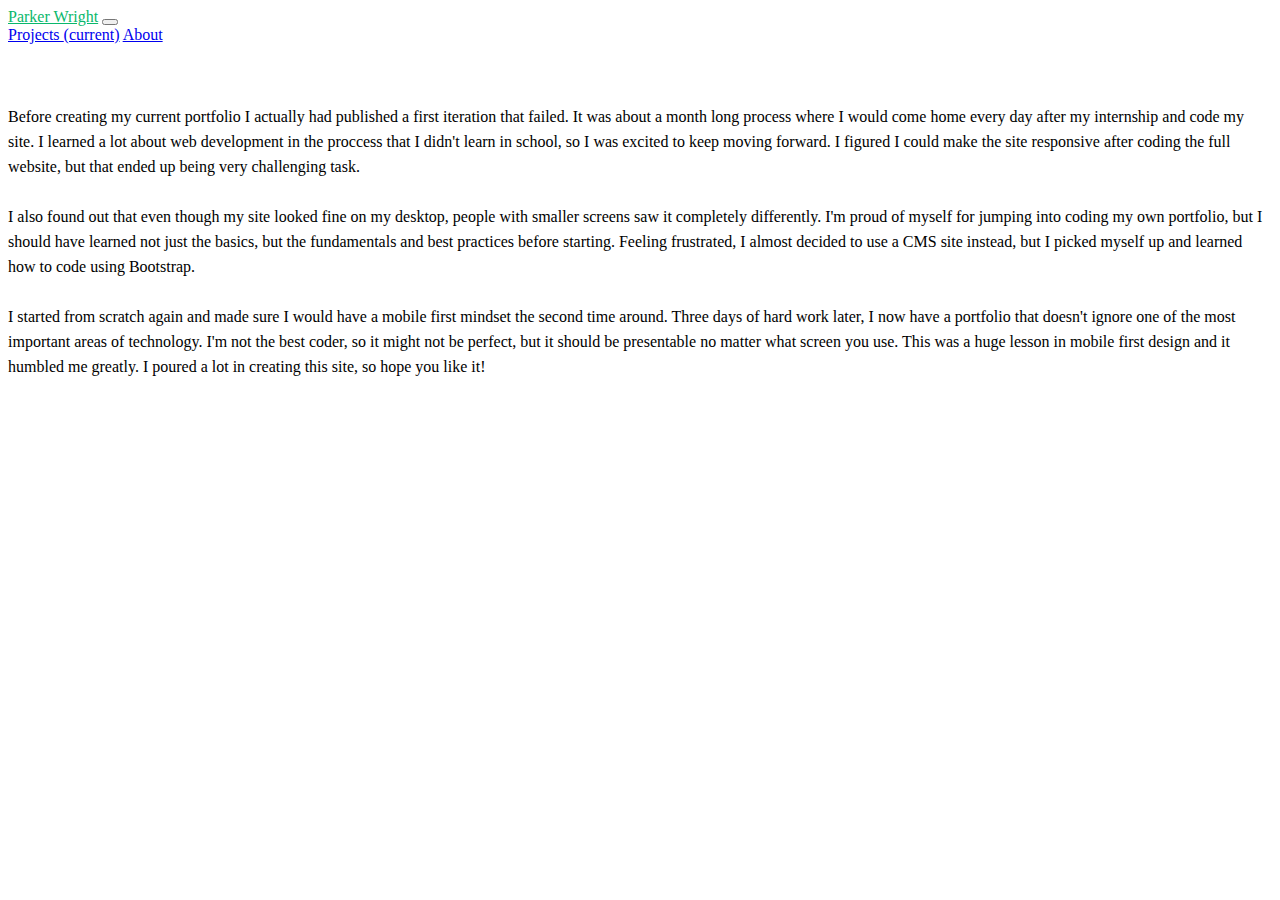
<file: FirstPortfolioPage.html>
<!DOCTYPE html>
<html lang="en">
  <head>
    <meta charset="utf-8">
    <meta http-equiv="X-UA-Compatible" content="IE=edge">
    <meta name="viewport" content="width=device-width, initial-scale=1">
    <!-- The above 3 meta tags *must* come first in the head; any other head content must come *after* these tags -->
    <title>Parker Wright</title>

    <!-- Bootstrap -->
    <link href="https://sonderence.github.io/parkerwright.me/stylesheets/bootstrap.min.css" rel="stylesheet">

    <!-- HTML5 shim and Respond.js for IE8 support of HTML5 elements and media queries -->
    <!-- WARNING: Respond.js doesn't work if you view the page via file:// -->
    <!--[if lt IE 9]>
      <script src="https://oss.maxcdn.com/html5shiv/3.7.3/html5shiv.min.js"></script>
      <script src="https://oss.maxcdn.com/respond/1.4.2/respond.min.js"></script>
    <![endif]-->
  </head>
    
    
    
  <body>
      <!-- navbar -->
   <nav class="navbar navbar-expand-lg navbar-light">
  <a class="navbar-brand" href="index.html" style="color:#09b86c;">Parker Wright</a>
  <button class="navbar-toggler" type="button" data-toggle="collapse" data-target="#navbarNavAltMarkup" aria-controls="navbarNavAltMarkup" aria-expanded="false" aria-label="Toggle navigation">
    <span class="navbar-toggler-icon"></span>
  </button>
  <div class="collapse navbar-collapse" id="navbarNavAltMarkup">
    <div class="navbar-nav">
      <a class="nav-item nav-link active" href="https://sonderence.github.io/parkerwright.me/index.html">Projects <span class="sr-only">(current)</span></a>
      <a class="nav-item nav-link" href="https://sonderence.github.io/parkerwright.me/AboutPage.html">About</a>
    </div>
  </div>
</nav>


<div class="container">
      <div class="row">
          <div class="col-3"></div>
          <div class="col-6">
    <p style="line-height:25px;margin-top:60px;padding-bottom:45px;">Before creating my current portfolio I actually had published a first iteration that failed. It was about a month long process where I would come home every day after my internship and code my site. I learned a lot about web development in the proccess that I didn't learn in school, so I was excited to keep moving forward. I figured I could make the site responsive after coding the full website, but that ended up being very challenging task.<br><br>I also found out that even though my site looked fine on my desktop, people with smaller screens saw it completely differently. I'm proud of myself for jumping into coding my own portfolio, but I should have learned not just the basics, but the fundamentals and best practices before starting. Feeling frustrated, I almost decided to use a CMS site instead, but I picked myself up and learned how to code using Bootstrap.<br><br>I started from scratch again and made sure I would have a mobile first mindset the second time around. Three days of hard work later, I now have a portfolio that doesn't ignore one of the most important areas of technology. I'm not the best coder, so it might not be perfect, but it should be presentable no matter what screen you use. This was a huge lesson in mobile first design and it humbled me greatly. I poured a lot in creating this site, so hope you like it!</p> 
          </div>
          <div class="col-6"></div>
     </div>
    
    </div>  











<!-- jQuery (necessary for Bootstrap's JavaScript plugins) -->
    <script src="https://ajax.googleapis.com/ajax/libs/jquery/1.12.4/jquery.min.js"></script>
    <!-- Include all compiled plugins (below), or include individual files as needed -->
    <script src="js/bootstrap.min.js"></script>
  </body>
</html>
</file>
